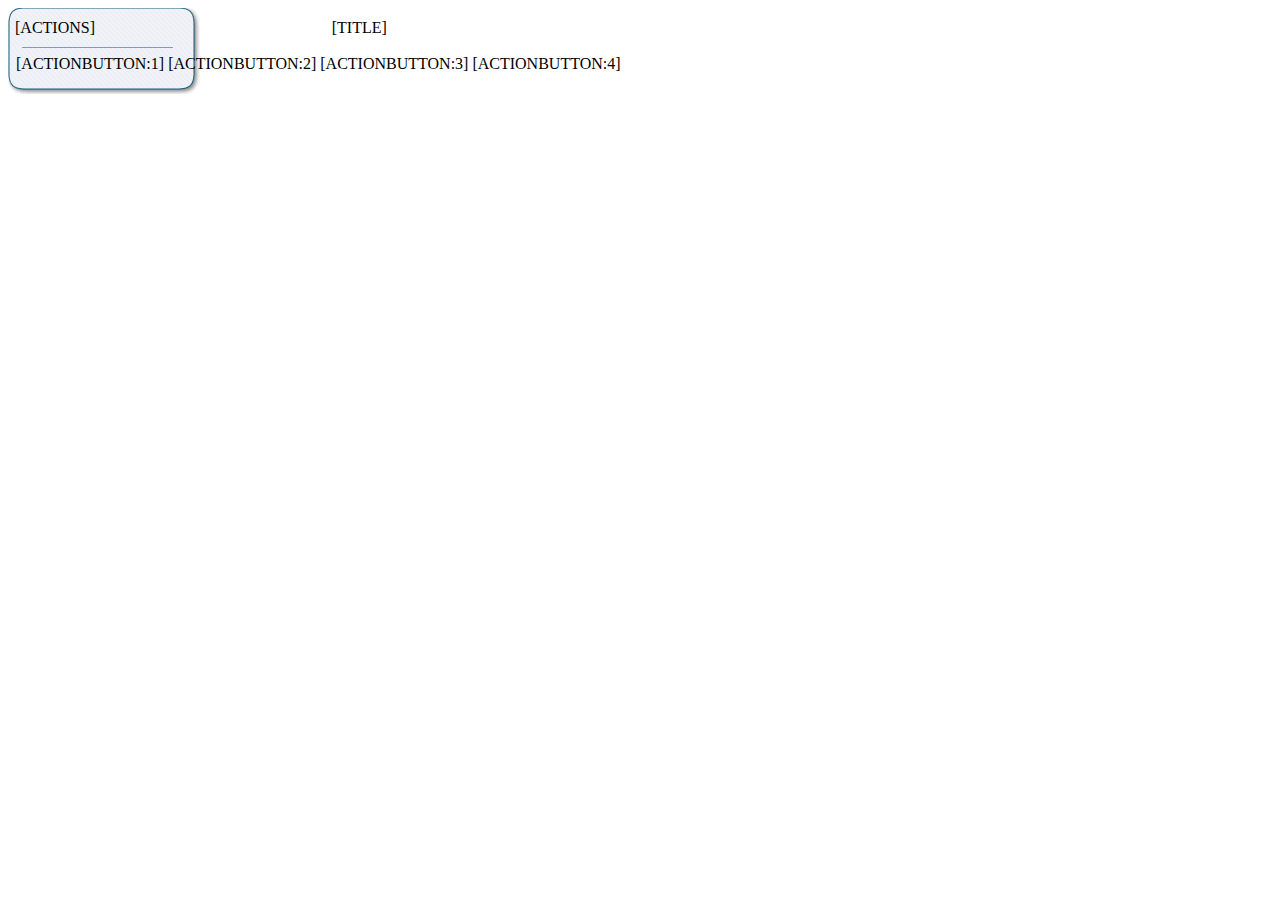
<file: Portals/_default/Containers/AgapeBlue/BlueStripe.html>
<html >
<head>

<title>Untitled Document</title>
<link rel="stylesheet" type="text/css" href="BlueStripe.css" media="all"   />
<link id="container" rel="stylesheet" type="text/css" href="container.css" />
</head>

<body>
<div  style="width:192px ; max-width:192px; margin-left: 0; margin-right: 0 ; margin-bottom: 10px ;">
   <table cellpadding="0" cellspacing="0" width="100%" style="width: 100%; margin-left: 0; margin-right: 0 ; -moz-border-radius-bottomleft: 15px; -moz-border-radius-bottomright: 15px; -moz-border-radius-topleft: 3px; -moz-border-radius-topright: 3px;"  >
          <tr>
               <td class="blue_stripe_top">
                 <table cellpadding="-1" cellspacing="-1" width="100%">
                    <tr>
                        <td valign="middle" >[ACTIONS]</td>
                       
                        <td valign="middle" align="center" width="100%" nowrap="nowrap" class="BlueTitle">[TITLE]</td>
                       
                    </tr>
                </table>
               </td>
              
          </tr>
          <tr>
             
              <td class="BlueStripeMainContent" >
            
              <table width="100%">
                <tr><td  id="ContentPane" runat="server" valign="top" colspan="2" height="100%" width="100%" ></td>
                
                </tr>
                <tr >
                    <td align="left" valign="middle" nowrap="nowrap" >[ACTIONBUTTON:1]</td>
                    <td align="right" valign="middle" nowrap="nowrap">[ACTIONBUTTON:2]&nbsp;[ACTIONBUTTON:3]&nbsp;[ACTIONBUTTON:4]</td>
                
                </tr>
              </table>
           
              </td>
              
              
              
          </tr>
      
          
          <tr>
              
              <td class="blue_stripe_bottom">
              
              </td>
             
          </tr>
      </table>
</div>

</body>
</html>
</file>
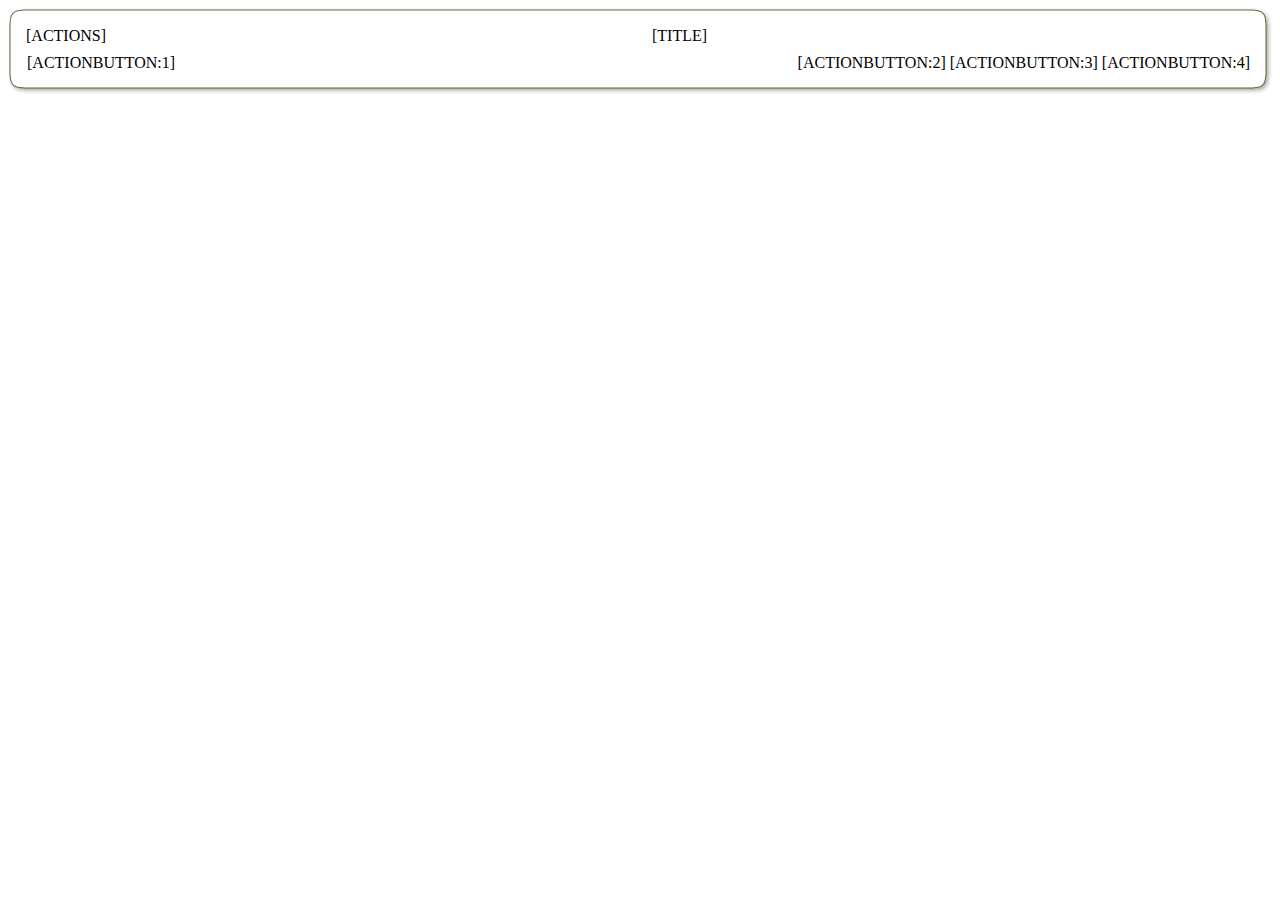
<file: Portals/_default/Containers/AgapeBlue/Green.html>
<html >
<head>

<title>Untitled Document</title>
<link rel="stylesheet" type="text/css" href="./Green.css" media="all" />
    <link id="container" rel="stylesheet" type="text/css" href="container.css" />
</head>

<body>
<div  style="width:100% ; margin-left: 0; margin-right: 0 ; ">
   <table cellpadding="0" cellspacing="0" width="100%" style="width: 100%; margin-left: 0; margin-right: 0 ; -moz-border-radius-bottomleft: 15px; -moz-border-radius-bottomright: 15px; -moz-border-radius-topleft: 3px; -moz-border-radius-topright: 3px;"  >
          <tr>
              <td class="green_top_left"><img src="images/GreenTopLeft.gif" alt="" width="16" height="17"   /></td>
              <td class="green_top_middle"></td>
              <td class="green_top_right"><img src="images/GreenTopRight.gif" alt="" width="19" height="17"   /></td>
          </tr>
          <tr>
              <td class="green_center_left"></td>
              <td class="GreenMainContent">
              <table cellpadding="-1" cellspacing="-1" width="100%">
                    <tr>
                        <td valign="middle" >[ACTIONS]</td>
                       
                        <td valign="middle" align="center" width="100%" nowrap="nowrap" class="GreenTitle">[TITLE]</td>
                       
                    </tr>
                </table>
              <table width="100%">
                <tr><td id="ContentPane" runat="server" valign="top" colspan="2" height="100%" width="100%" ></td>
                
                </tr>
                <tr >
                    <td align="left" valign="middle" nowrap="nowrap" >[ACTIONBUTTON:1]</td>
                    <td align="right" valign="middle" nowrap="nowrap">[ACTIONBUTTON:2]&nbsp;[ACTIONBUTTON:3]&nbsp;[ACTIONBUTTON:4]</td>
                
                </tr>
              </table>
           
              </td>
              
              
              <td class="green_center_right"></td>
          </tr>
      
          
          <tr>
              <td class="green_bottom_left"><img src="images/GreenBottomLeft.gif" alt="" / width="16" height="20"   /></td>
              <td class="green_bottom_middle"></td>
              <td class="green_bottom_right"><img src="images/GreenBottomRight.gif" alt="" width="19" height="20"   /></td>
          </tr>
      </table>
</div>

</body>
</html>
</file>
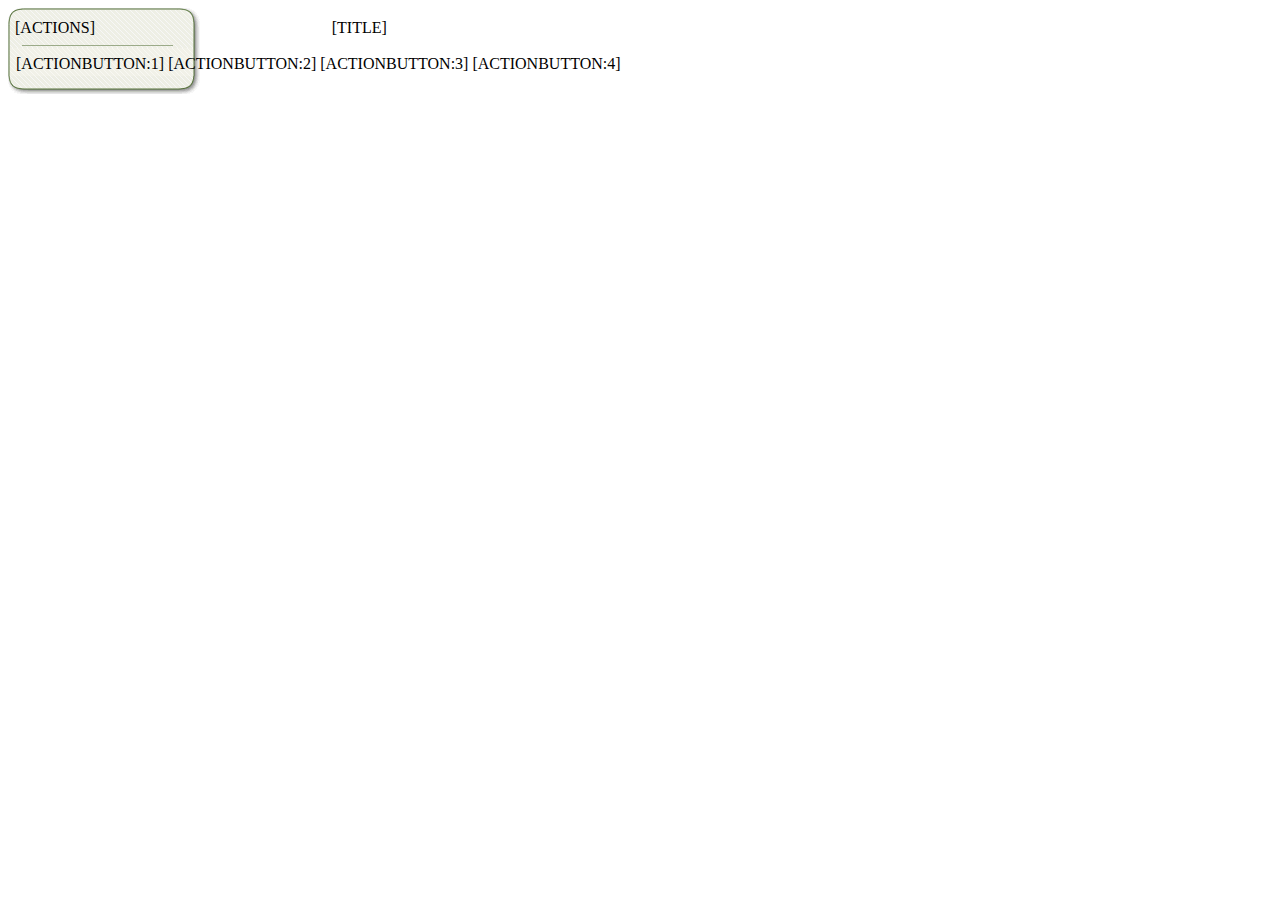
<file: Portals/_default/Containers/AgapeBlue/GreenStripe.html>
<html >
<head>

<title>Untitled Document</title>
<link rel="stylesheet" type="text/css" href="GreenStripe.css" media="all"   />
<link id="container" rel="stylesheet" type="text/css" href="container.css" />
</head>

<body>
<div  style="width:192px ; max-width:192px; margin-left: 0; margin-right: 0 ; margin-bottom: 10px ;">
   <table cellpadding="0" cellspacing="0" width="100%" style="width: 100%; margin-left: 0; margin-right: 0 ; -moz-border-radius-bottomleft: 15px; -moz-border-radius-bottomright: 15px; -moz-border-radius-topleft: 3px; -moz-border-radius-topright: 3px;"  >
          <tr>
               <td class="green_stripe_top">
                 <table cellpadding="-1" cellspacing="-1" width="100%">
                    <tr>
                        <td valign="middle" >[ACTIONS]</td>
                       
                        <td valign="middle" align="center" width="100%" nowrap="nowrap" class="GreenTitle">[TITLE]</td>
                       
                    </tr>
                </table>
               </td>
              
          </tr>
          <tr>
             
              <td class="GreenStripeMainContent" >
            
              <table width="100%">
                <tr><td  id="ContentPane" runat="server" valign="top" colspan="2" height="100%" width="100%" ></td>
                
                </tr>
                <tr >
                    <td align="left" valign="middle" nowrap="nowrap" >[ACTIONBUTTON:1]</td>
                    <td align="right" valign="middle" nowrap="nowrap">[ACTIONBUTTON:2]&nbsp;[ACTIONBUTTON:3]&nbsp;[ACTIONBUTTON:4]</td>
                
                </tr>
              </table>
           
              </td>
              
              
              
          </tr>
      
          
          <tr>
              
              <td class="green_stripe_bottom">
              
              </td>
             
          </tr>
      </table>
</div>

</body>
</html>
</file>
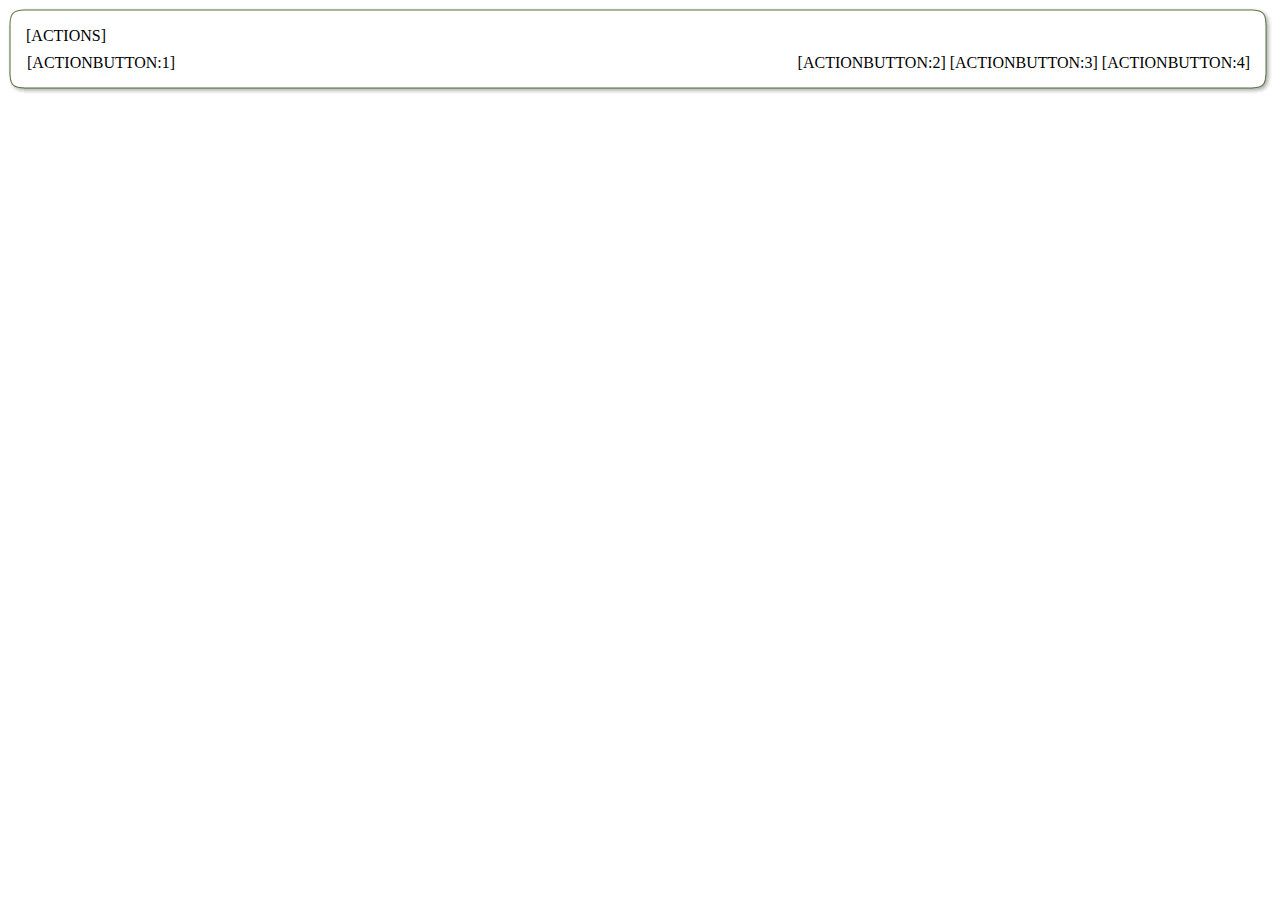
<file: Portals/_default/Containers/AgapeBlue/NoTitle.html>
<html >
<head>

<title>Untitled Document</title>
<link rel="stylesheet" type="text/css" href="./Green.css" media="all" />
    <link id="container" rel="stylesheet" type="text/css" href="container.css" />
</head>

<body>


<div  style="width:100% ; margin-left: 0; margin-right: 0 ; ">
   <table cellpadding="0" cellspacing="0" width="100%" style="width: 100%; margin-left: 0; margin-right: 0 ; -moz-border-radius-bottomleft: 15px; -moz-border-radius-bottomright: 15px; -moz-border-radius-topleft: 3px; -moz-border-radius-topright: 3px;"  >
          <tr>
              <td class="green_top_left"><img src="images/GreenTopLeft.gif" alt="" width="16" height="17"   /></td>
              <td class="green_top_middle"></td>
              <td class="green_top_right"><img src="images/GreenTopRight.gif" alt="" width="19" height="17"   /></td>
          </tr>
          <tr>
              <td class="green_center_left"></td>
              <td class="GreenMainContent">
              <table cellpadding="-1" cellspacing="-1" width="100%">
                    <tr>
                        <td valign="middle" >[ACTIONS]</td>
                      
                    </tr>
                </table>
              <table width="100%">
                <tr><td id="ContentPane" runat="server" valign="top" colspan="2" height="100%" width="100%" ></td>
                
                </tr>
                <tr >
                    <td align="left" valign="middle" nowrap="nowrap" >[ACTIONBUTTON:1]</td>
                    <td align="right" valign="middle" nowrap="nowrap">[ACTIONBUTTON:2]&nbsp;[ACTIONBUTTON:3]&nbsp;[ACTIONBUTTON:4]</td>
                
                </tr>
              </table>
           
              </td>
              
              
              <td class="green_center_right"></td>
          </tr>
      
          
          <tr>
              <td class="green_bottom_left"><img src="images/GreenBottomLeft.gif" alt="" / width="16" height="20"   /></td>
              <td class="green_bottom_middle"></td>
              <td class="green_bottom_right"><img src="images/GreenBottomRight.gif" alt="" width="19" height="20"   /></td>
          </tr>
      </table>
</div>

</body>
</html>
</file>
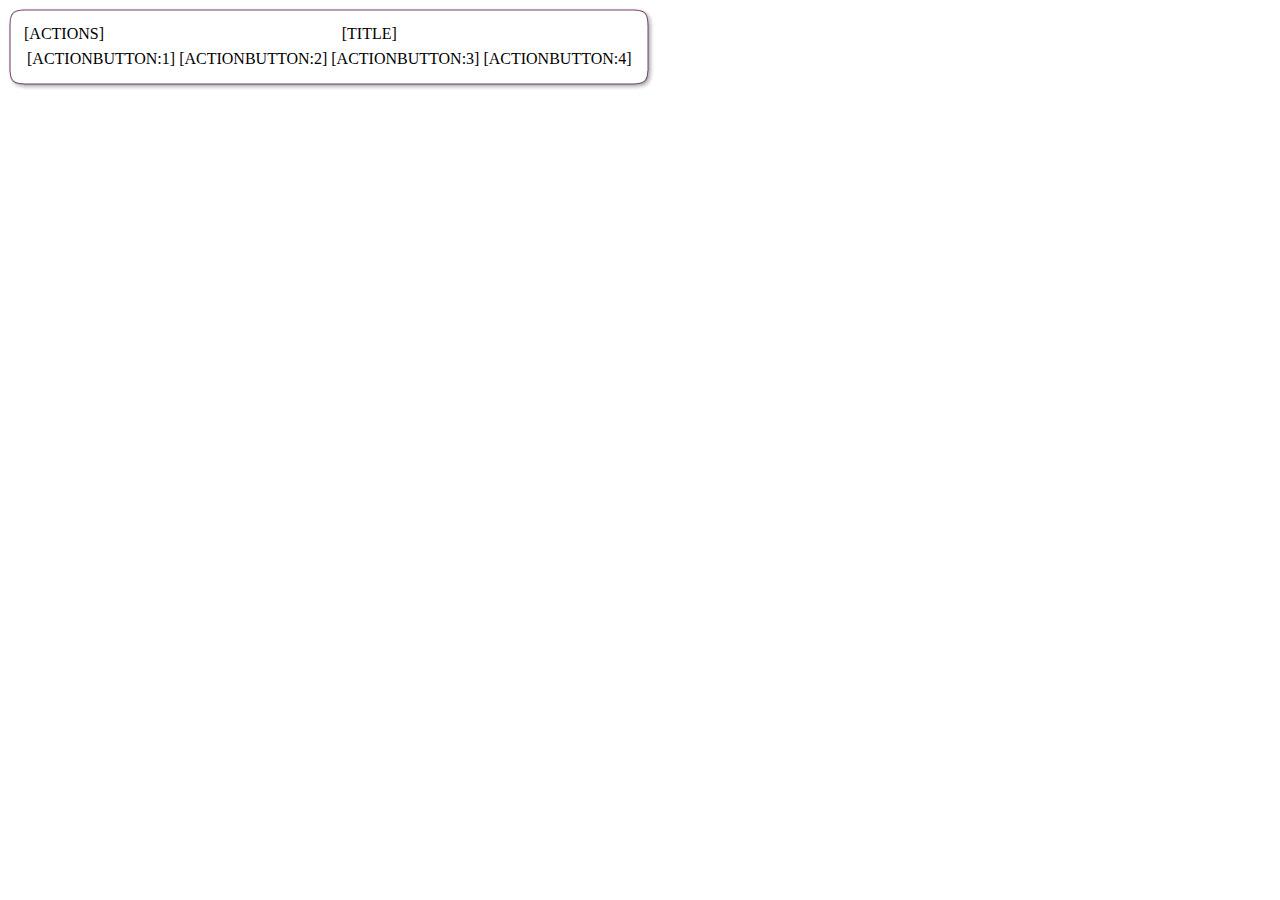
<file: Portals/_default/Containers/AgapeBlue/plum.html>
<html >
<head>

<title>Untitled Document</title>
<link rel="stylesheet" type="text/css" href="./plum.css" media="all" />
    <link id="container" rel="stylesheet" type="text/css" href="container.css" />
</head>

<body style="width:100% ;">
<div  style="width:100% ; ">
   <table cellpadding="0" cellspacing="0"   >
          <tr>
              <td class="plum_top_left"><img src="images/PlumTopLeft.gif" alt="" width="16" height="17"   /></td>
              <td class="plum_top_middle"/>
              <td class="plum_top_right"><img src="images/PlumTopRight.gif" alt="" width="19" height="17"     /></td>
          </tr>
          <tr>
              <td class="plum_center_left"></td>
              <td class="PlumMainContent">
              <table cellpadding="0" cellspacing="0" width="100%" >
                    <tr>
                        <td valign="middle" >[ACTIONS]</td>
                       
                        <td valign="middle" align="center"   nowrap="nowrap" width="100%" class="PlumTitle">[TITLE]</td>
                       
                    </tr>
                </table>
              <table>
                <tr><td id="ContentPane" runat="server" valign="top" colspan="2" height="100%" width="100%"  ></td>
                
                </tr>
                <tr >
                    <td align="left" valign="middle" nowrap="nowrap" >[ACTIONBUTTON:1]</td>
                    <td align="right" valign="middle" nowrap="nowrap">[ACTIONBUTTON:2]&nbsp;[ACTIONBUTTON:3]&nbsp;[ACTIONBUTTON:4]</td>
                
                </tr>
              </table>
           
              </td>
              
              
              <td class="plum_center_right"></td>
          </tr>
      
          
          <tr>
              <td class="plum_bottom_left"><img src="images/PlumBottomLeft.gif" alt="" width="16" height="20"     /></td>
              <td class="plum_bottom_middle" />
              <td class="plum_bottom_right"><img src="images/PlumBottomRight.gif" alt="" width="19" height="20"    /></td>
          </tr>
      </table>
</div>

</body>
</html>
</file>
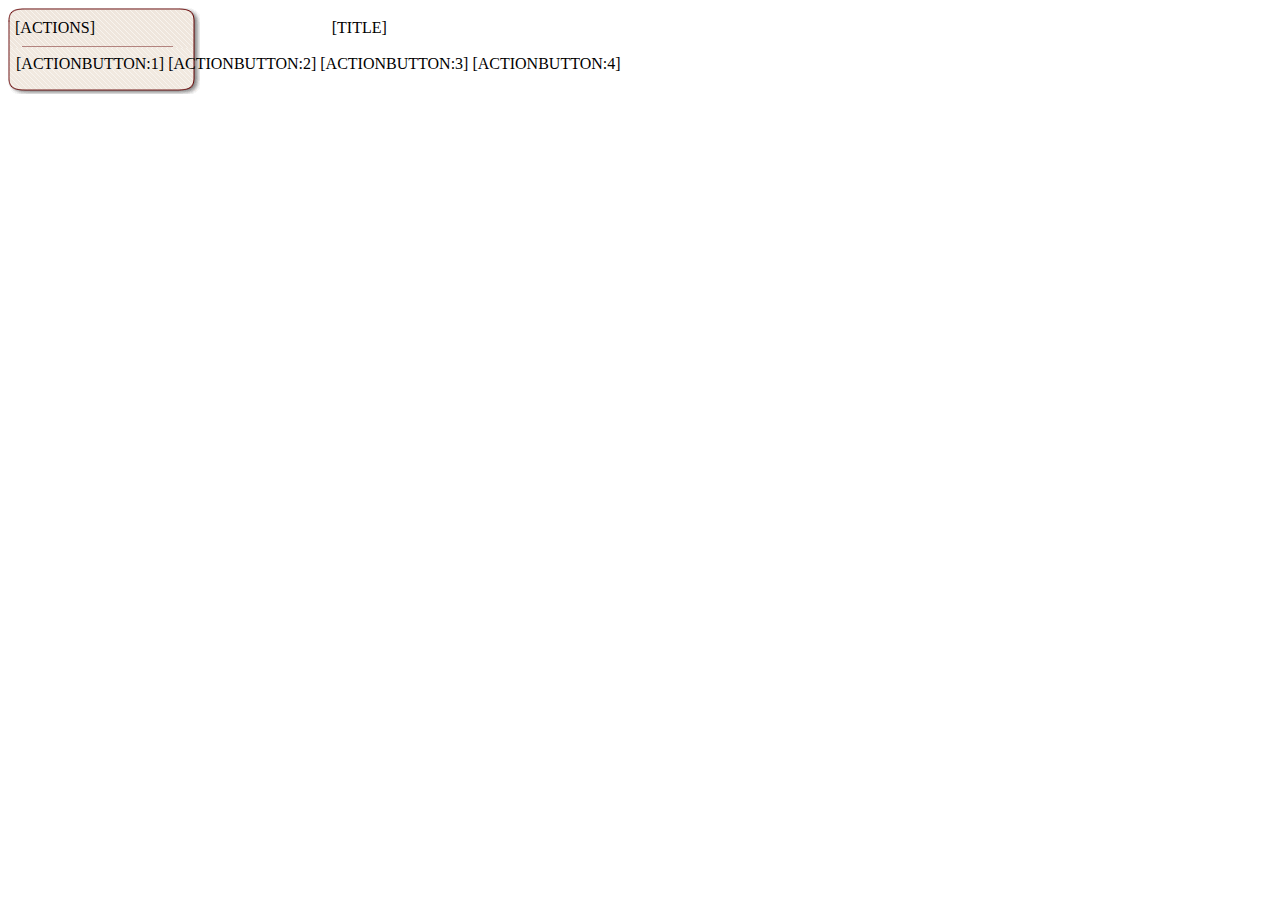
<file: Portals/_default/Containers/AgapeBlue/RedStripe.html>
<html >
<head>

<title>Untitled Document</title>
<link rel="stylesheet" type="text/css" href="RedStripe.css" media="all"   />
<link id="container" rel="stylesheet" type="text/css" href="container.css" />
</head>

<body>
<div  style="width:192px ; max-width:192px; margin-left: 0; margin-right: 0 ; margin-bottom: 10px ;">
   <table cellpadding="0" cellspacing="0" width="100%" style="width: 100%; margin-left: 0; margin-right: 0 ; -moz-border-radius-bottomleft: 15px; -moz-border-radius-bottomright: 15px; -moz-border-radius-topleft: 3px; -moz-border-radius-topright: 3px;"  >
          <tr>
               <td class="red_stripe_top">
                 <table cellpadding="-1" cellspacing="-1" width="100%">
                    <tr>
                        <td valign="middle" >[ACTIONS]</td>
                       
                        <td valign="middle" align="center" width="100%" nowrap="nowrap" class="redTitle">[TITLE]</td>
                       
                    </tr>
                </table>
               </td>
              
          </tr>
          <tr>
             
              <td class="redStripeMainContent" >
            
              <table width="100%">
                <tr><td  id="ContentPane" runat="server" valign="top" colspan="2" height="100%" width="100%" ></td>
                
                </tr>
                <tr >
                    <td align="left" valign="middle" nowrap="nowrap" >[ACTIONBUTTON:1]</td>
                    <td align="right" valign="middle" nowrap="nowrap">[ACTIONBUTTON:2]&nbsp;[ACTIONBUTTON:3]&nbsp;[ACTIONBUTTON:4]</td>
                
                </tr>
              </table>
           
              </td>
              
              
              
          </tr>
      
          
          <tr>
              
              <td class="red_stripe_bottom">
              
              </td>
             
          </tr>
      </table>
</div>

</body>
</html>
</file>
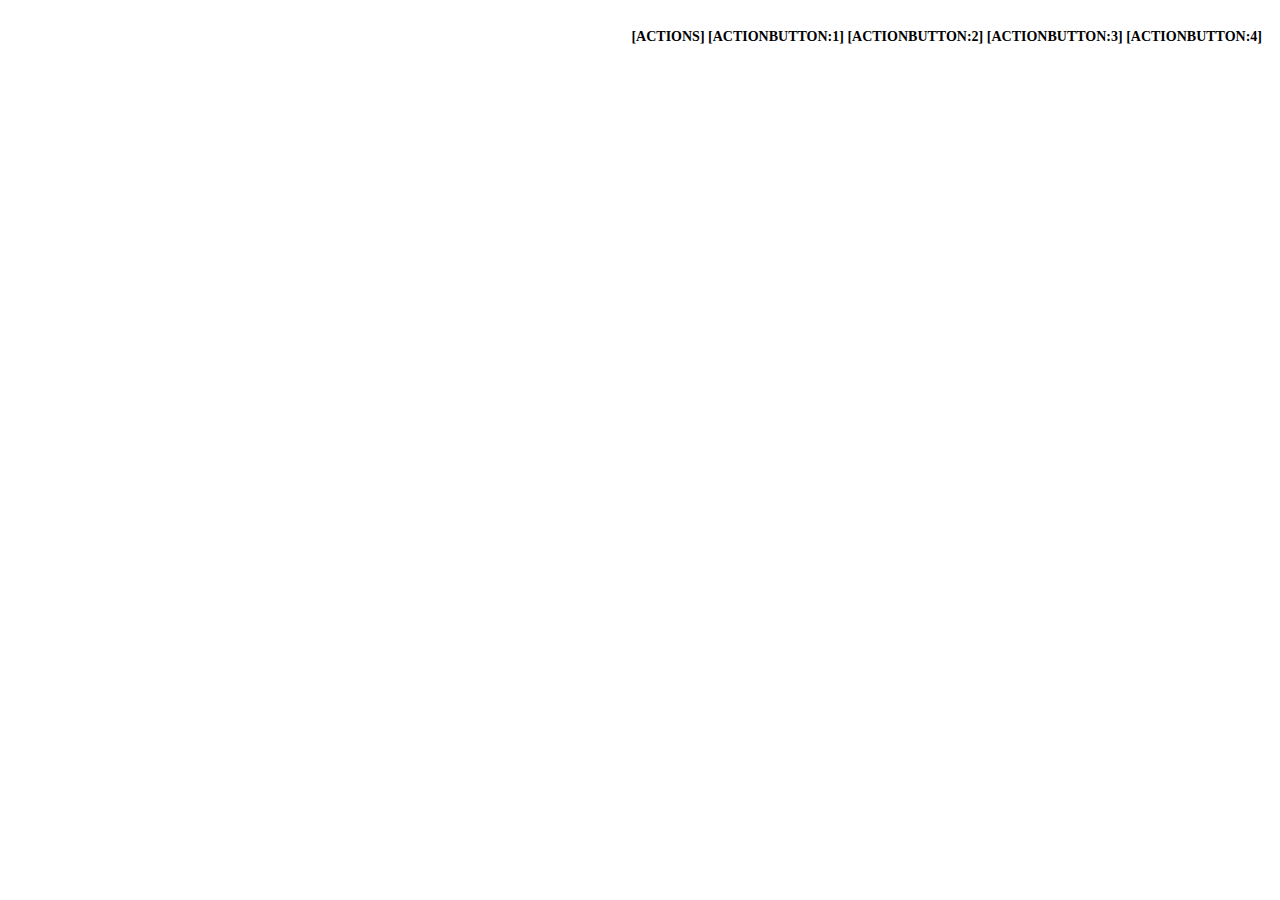
<file: Portals/_default/Containers/AgapeBlue/Title_Grey.html>
<html>
<head>
    <link id="container" rel="stylesheet" type="text/css" href="container.css" />
</head>
<body>
    
    <div class="c_content">
        <div id="ContentPane" runat="server" class="Normal c_contentpane">
        </div>
    </div>
    <div class="c_footer">
        <div class="Head">
        [ACTIONS]
            [ACTIONBUTTON:1]
            [ACTIONBUTTON:2]
            [ACTIONBUTTON:3]
            [ACTIONBUTTON:4]
        </div>
    </div>
</body>

</html>
</file>
<file: Portals/_default/Containers/AgapeBlue/BlueStripe.css>
.blue_stripe_top 
{
	background-image: url(images/BlueStripeTop.gif) ;	
	background-repeat: no-repeat  ;
	
	max-height: 40px ;
	height: 40px ;
	padding: 0 9px 0 5px;
}

.blue_stripe_bottom
{
	background-image: url(images/BlueStripeBottom.gif) ;	
	background-repeat:  no-repeat  ;
	max-height: 18px ;
	height: 18px ;
	
	
	
}

.BlueStripeMainContent
{
	background-image: url(images/BlueStripeMiddle.gif) ;	
	background-repeat:  repeat-y  ;
		padding: 0  9px 0 5px ;
}

.BlueTitle .Head
{
	
	 color: #005179 ;
	 text-align: center ;
	 font-family: Verdana ;
	 font-size: 18pt ;
	 font-weight:  bold ;
	 width: 100% ;
	 
}
</file>
<file: Portals/_default/Containers/AgapeBlue/container.css>
/* CSS Document */

.c_head{padding:8px 5px 0 5px; text-align:left;}

.c_content{clear:both;}

.c_contentpane{padding: 8px 5px 5px ; text-align:left;}

.c_footer {margin-bottom:20px;padding:8px 10px 8px 15px; text-align:right;}

.title{margin:0; float:left; white-space:nowrap;}
.title_vis{margin:0; float:right; text-align:right;}

/*---------- default style for head & normal -----------*/
.Head{font-weight:bold; font-size:14px;}

.Normal{color:#43494D;}

.Normal p{margin-top:0px;}
</file>
<file: Portals/_default/Containers/AgapeBlue/Green.css>
.green_top_left
{
	
	width: 16px ;
	margin: -1px ; 
	padding: 0;
	
}

.green_top_middle 
{
	background-image: url(images/GreenTop.gif) ;	
	background-repeat:repeat-x ;
	
	max-height: 17px ;
	height: 17px ;
	padding: 0;
}
.green_stripe_top 
{
	background-image: url(images/GreenStripeTop.gif) ;	
	background-repeat: no-repeat  ;
	
	max-height: 40px ;
	height: 40px ;
	padding: 0 9px 0 5px;
}
.green_top_right 
{
	
	width:17px;
	height: 17px;	
	margin: -1px ; 
	padding: 0;
}

.green_center_left
{
	
	margin: -1px;
	border-style: none;
	border-width: 0px;
	background-image: url(images/GreenLeft.gif);
	background-repeat: repeat-y;
	
}

.green_center_right 
{
	background-image: url(images/GreenRight.gif) ;	
	background-repeat:repeat-y;
	
	margin: -1px;
	border-style: none;
	border-width: 0px;
}

.green_bottom_left
{
	margin: -1px ; 
	padding: 0;
		
}

.green_bottom_middle
{
	background-image: url(images/GreenBottom.gif) ;	
	background-repeat: repeat-x ;
	
	
	
	
}
.green_stripe_bottom
{
	background-image: url(images/GreenStripeBottom.gif) ;	
	background-repeat:  no-repeat  ;
	max-height: 18px ;
	height: 18px ;
	
	
	
}
.GreenMainContent
{
		padding: 0;
}
.GreenStripeMainContent
{
	background-image: url(images/GreenStripeMiddle.gif) ;	
	background-repeat:  repeat-y  ;
		padding: 0  9px 0 5px ;
}
.green_bottom_right 
{
	
	margin: -1px ; 
	padding: 0;
}

.GreenTitle .Head
{
	
	 color: #466629 ;
	 text-align: center ;
	 font-family: Verdana ;
	 font-size: 22pt ;
	 font-weight:  bold ;
	 width: 100% ;
	 
}
</file>
<file: Portals/_default/Containers/AgapeBlue/GreenStripe.css>
.green_stripe_top 
{
	background-image: url(images/GreenStripeTop.gif) ;	
	background-repeat: no-repeat  ;
	
	max-height: 40px ;
	height: 40px ;
	padding: 0 9px 0 5px;
}

.green_stripe_bottom
{
	background-image: url(images/GreenStripeBottom.gif) ;	
	background-repeat:  no-repeat  ;
	max-height: 18px ;
	height: 18px ;
	
	
	
}

.GreenStripeMainContent
{
	background-image: url(images/GreenStripeMiddle.gif) ;	
	background-repeat:  repeat-y  ;
		padding: 0  9px 0 5px ;
}

.GreenTitle .Head
{
	
	 color: #466629 ;
	 text-align: center ;
	 font-family: Verdana ;
	 font-size: 18pt ;
	 font-weight:  bold ;
	 width: 100% ;
	 
}
</file>
<file: Portals/_default/Containers/AgapeBlue/plum.css>
.plum_top_left
{
	
	width: 16px ;
	height: 17px ;
	margin: -1px ; 
	padding: 0;
}

.plum_top_middle 
{
	background-image: url(images/PlumTop.gif) ;	
	background-repeat:repeat-x ;
	
	max-height: 17px ;
	height: 17px ;
	padding: 0;
}

.plum_top_right 
{
	
	width:17px;
	height: 17px ;
	margin: -1px ; 
	padding: 0;
}

.plum_center_left
{
	
	
	border-style: none;
	border-width: 0px;
	background-image: url(images/PlumLeft.gif);
	background-repeat: repeat-y;
margin: -1px ; 
}

.plum_center_right 
{
	background-image: url(images/PlumRight.gif) ;	
	background-repeat:repeat-y;
	
	margin: -1px ; 
	border-style: none;
	border-width: 0px;
}

.plum_bottom_left
{
	
	padding: 0;
	margin: -1px ; 
	
}

.plum_bottom_middle
{
	background-image: url(images/PlumBottom.gif) ;	
	background-repeat: repeat-x ;
	
	
	
	
}
.PlumMainContent
{
		padding: 0;
}
.plum_bottom_right 
{
	
	
		padding: 0;
	margin: -1px ; 
}

.PlumTitle .Head
{
	
	 color: #660000 ;
	 text-align: center ;
	 font-family: Verdana ;
	 font-size: 22pt ;
	 font-weight:  bold ;
	 width: 100% ;
	 
}
</file>
<file: Portals/_default/Containers/AgapeBlue/RedStripe.css>
.red_stripe_top 
{
	background-image: url(images/RedStripeTop.gif) ;	
	background-repeat: no-repeat  ;
	
	max-height: 40px ;
	height: 40px ;
	padding: 0 9px 0 5px;
}

.red_stripe_bottom
{
	background-image: url(images/RedStripeBottom.gif) ;	
	background-repeat:  no-repeat  ;
	max-height: 18px ;
	height: 18px ;
	
	
	
}

.redStripeMainContent
{
	background-image: url(images/RedStripeMiddle.gif) ;	
	background-repeat:  repeat-y  ;
		padding: 0  9px 0 5px ;
}

.redTitle .Head
{
	
	 color: #660000 ;
	 text-align: center ;
	 font-family: Verdana ;
	 font-size: 18pt ;
	 font-weight:  bold ;
	 width: 100% ;
	 
}
</file>
